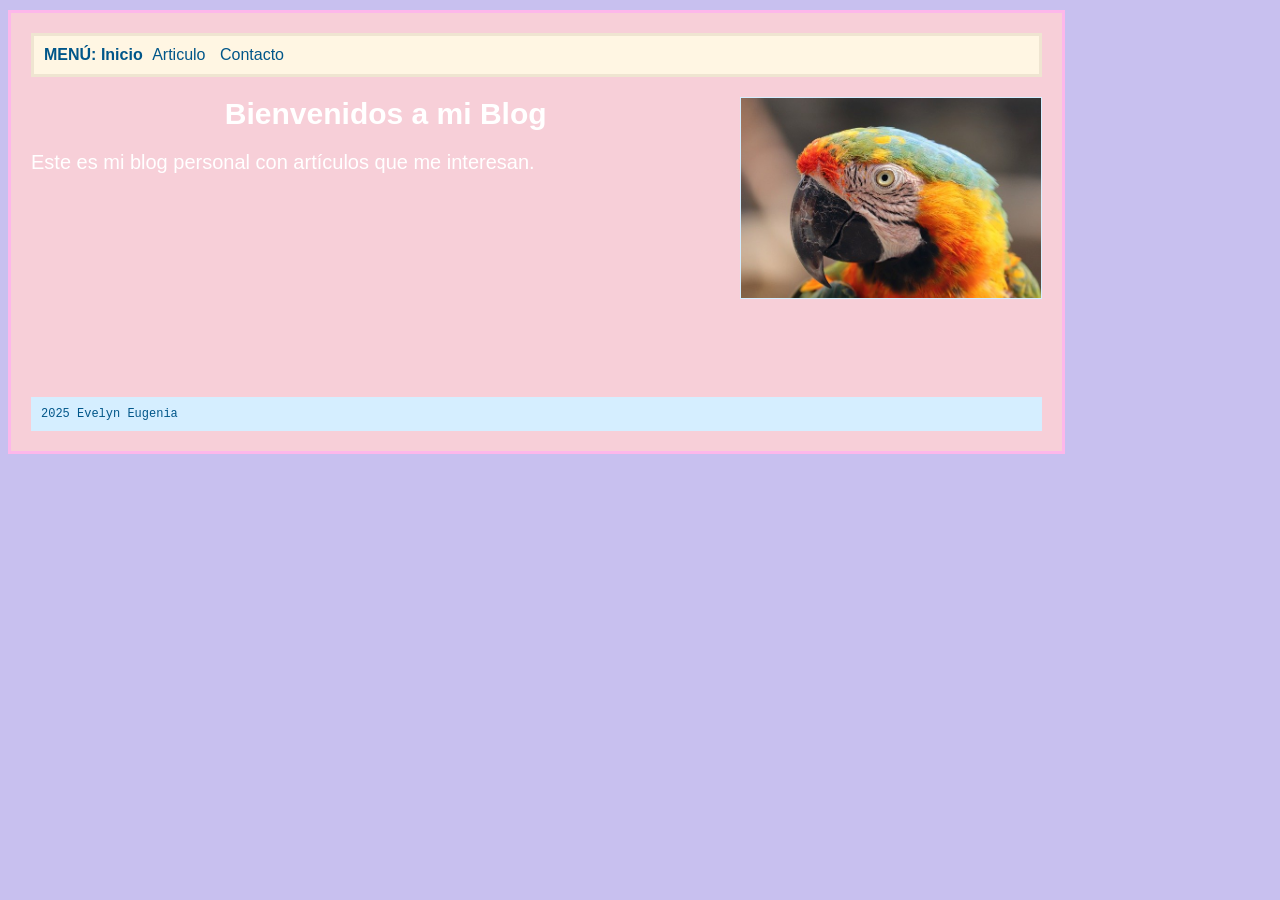
<file: index.html>
<!DOCTYPE html>
<html lang="es">
  <head>
    <title>Blog - Inicio</title>
    <link href="css/estilos.css" rel="stylesheet" />
  </head>
  <body>
    <div id="contenedor">
      <div id="menu">
        <strong>MENÚ:</strong>
        <strong>Inicio</strong>
        <a href="articulo-1.html">Articulo</a>
        <a href="contacto.html">Contacto</a>
      </div>
      <div id="contenido">
        <img src="img/ave.jpg" />
        <h1>Bienvenidos a mi Blog</h1>
        <p class="texto">Este es mi blog personal con artículos que me interesan.</p>
      </div>
      <div id="final">2025 Evelyn Eugenia</div>
    </div>
  </body>
</html>
</file>
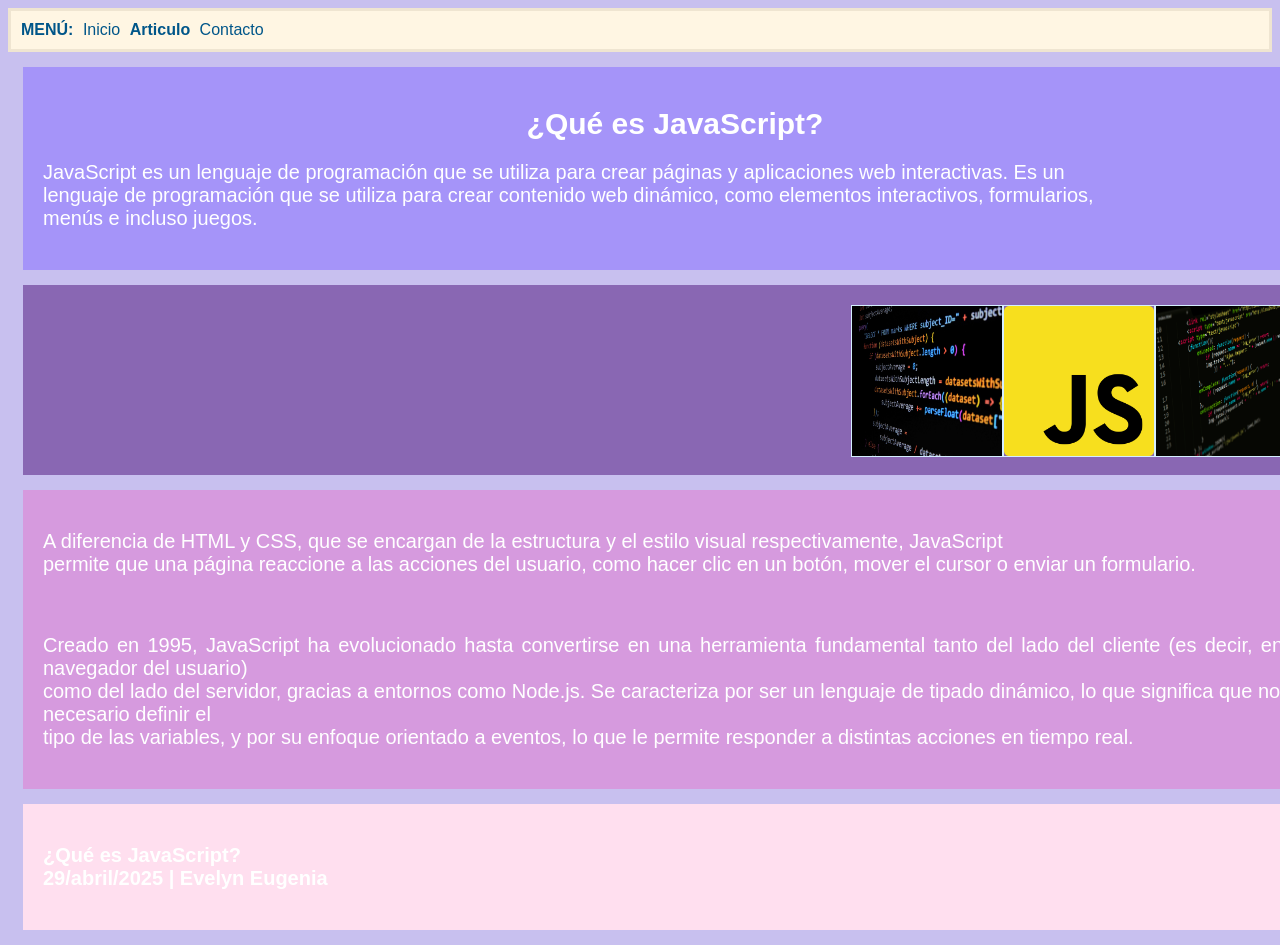
<file: articulo-1.html>
<!DOCTYPE html>
<html lang="en">
<head>
    <meta charset="UTF-8">
    <meta name="viewport" content="width=device-width, initial-scale=1.0">
    <title>Pagina </title>
    <link rel="stylesheet" href="css/estilos.css">
</head>
<body>
    <div id="menu">
        <strong>MENÚ:</strong>
        <a href="index.html">Inicio</a>
        <strong>Articulo</strong>
        <a href="contacto.html">Contacto</a>
    </div>

    <div id="zona-encabezado">
      <h1>¿Qué es JavaScript?</h1>
      <p class="texto">JavaScript es un lenguaje de programación que se utiliza para crear páginas y aplicaciones web interactivas. Es un </br>
          lenguaje de programación que se utiliza para crear contenido web dinámico, como elementos interactivos, formularios,  </br>
          menús e incluso juegos.
      </p>
    </div>

   <div id="zona-imagenes">
        <img class="foto" src="img/js1.jpg">
        <img class="foto" src="img/javascript-logo-1.png">
        <img class="foto" src="img/js2.jpg">
    </div>

    <div id="zona-cuerpo">
        <p class="texto"> A diferencia de HTML y CSS, que se encargan de la estructura y el estilo visual respectivamente, JavaScript  </br>
        permite que una página reaccione a las acciones del usuario, como hacer clic en un botón, mover el cursor o enviar un formulario.</p>  </br>
        
        <p class="texto">
            Creado en 1995, JavaScript ha evolucionado hasta convertirse en una herramienta fundamental tanto del lado del cliente (es decir, en el navegador del usuario) </br>
            como del lado del servidor, gracias a entornos como Node.js. Se caracteriza por ser un lenguaje de tipado dinámico, lo que significa que no es necesario definir el </br>
            tipo de las variables, y por su enfoque orientado a eventos, lo que le permite responder a distintas acciones en tiempo real. </br>
        </p>
    </div>

    <div id="zona-final">
        <p class="texto">
            ¿Qué es JavaScript? <br>
            29/abril/2025 | Evelyn Eugenia<br>
        </p>
    </div>
</body>
</html>
</file>
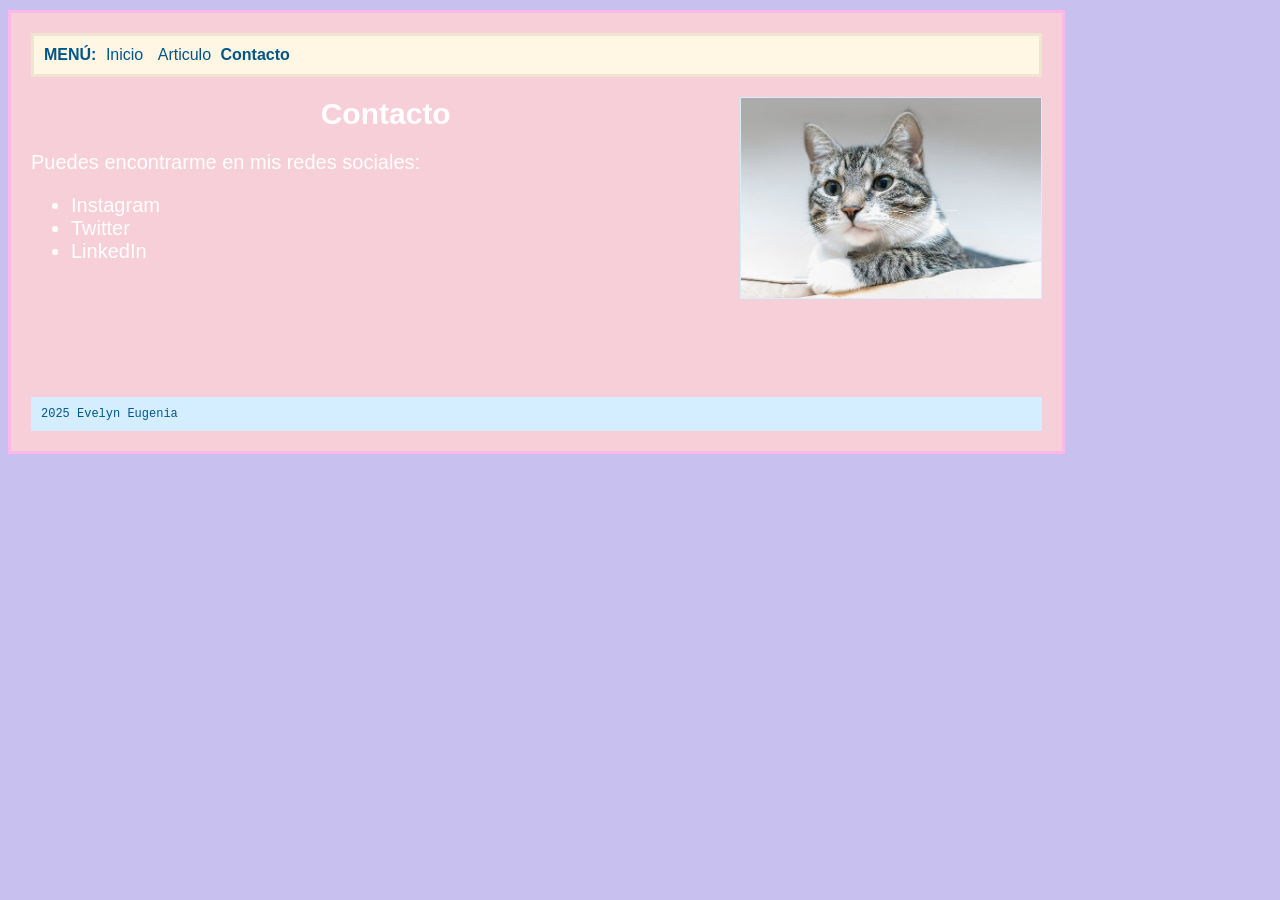
<file: contacto.html>
<!DOCTYPE html>
<html lang="es">
  <head>
    <title>Blog - Contacto</title>
    <link href="css/estilos.css" rel="stylesheet" />
  </head>
  <body>
     <div id="contenedor">
         <div id="menu">
              <strong>MENÚ:</strong>
              <a href="index.html">Inicio</a>
              <a href="articulo-1.html">Articulo</a>
              <strong>Contacto</strong>
         </div>
         <div id="contenido">
              <img src="img/gato.jpg" />
              <h1>Contacto</h1>
              <p class="texto">Puedes encontrarme en mis redes sociales:</p>
             <ul class="texto">
                 <li>Instagram</li>
                 <li>Twitter</li>
                 <li>LinkedIn</li>
             </ul>
         </div>
         <div id="final">2025 Evelyn Eugenia</div>
     </div>
  </body>
</html>
</file>
<file: css/estilos.css>
body{
    background-color: #c8c0ef;
    font-family: sans-serif;
}


#contenedor {
    width: 80%;
    border: 3px solid #FDB7EA;
    padding: 20px;
    margin-top: 10px;
    background-color: #F7CFD8;
}

#menu {
    color: #005689;
    background-color: #FFF6E3;
    padding: 10px;
    border: 3px solid #efe5d1;
}

#menu a,
#menu a:visited {
    color: #005689;
    text-decoration: none;
    padding: 5px;
}

#menu a:hover {
    color: white;
    background-color: #007cb9;
    padding: 5px;
}

#contenido {
    height: 300px;
}

img {
    height: 200px;
    border: 1px solid #d5eeff;
    float: right;
}

#final {
    font-family: 'Courier New', Courier, monospace;
    font-size: 0.75em;
    color: #005689;
    background-color: #d5eeff;
    padding: 10px;
}


#zona-encabezado{
    background-color: #A594F9;
    width: 100%;
    padding: 20px;
    margin: 15px;
}

#zona-cuerpo{
    background-color: #D69ADE;
    padding: 20px;
    margin: 15px;
    width: 100%;
}

#zona-imagenes{
    background-color: #8967B3;
    width: 100%;
    height: 150px;
    padding: 20px;
    margin: 15px;
}

#zona-final{
    font-weight: bold;
    background-color: #FFDFEF;
    padding: 20px;
    margin: 15px;
    width: 100%;
}

h1{
    text-align: center;
    font-size: 30px;
    color: #fff;
}

.texto{
    text-align: justify;
    color: #fff;
    font-size: 20px;
}

.foto{
    width: 150px;
    height: 150px;
}
</file>
